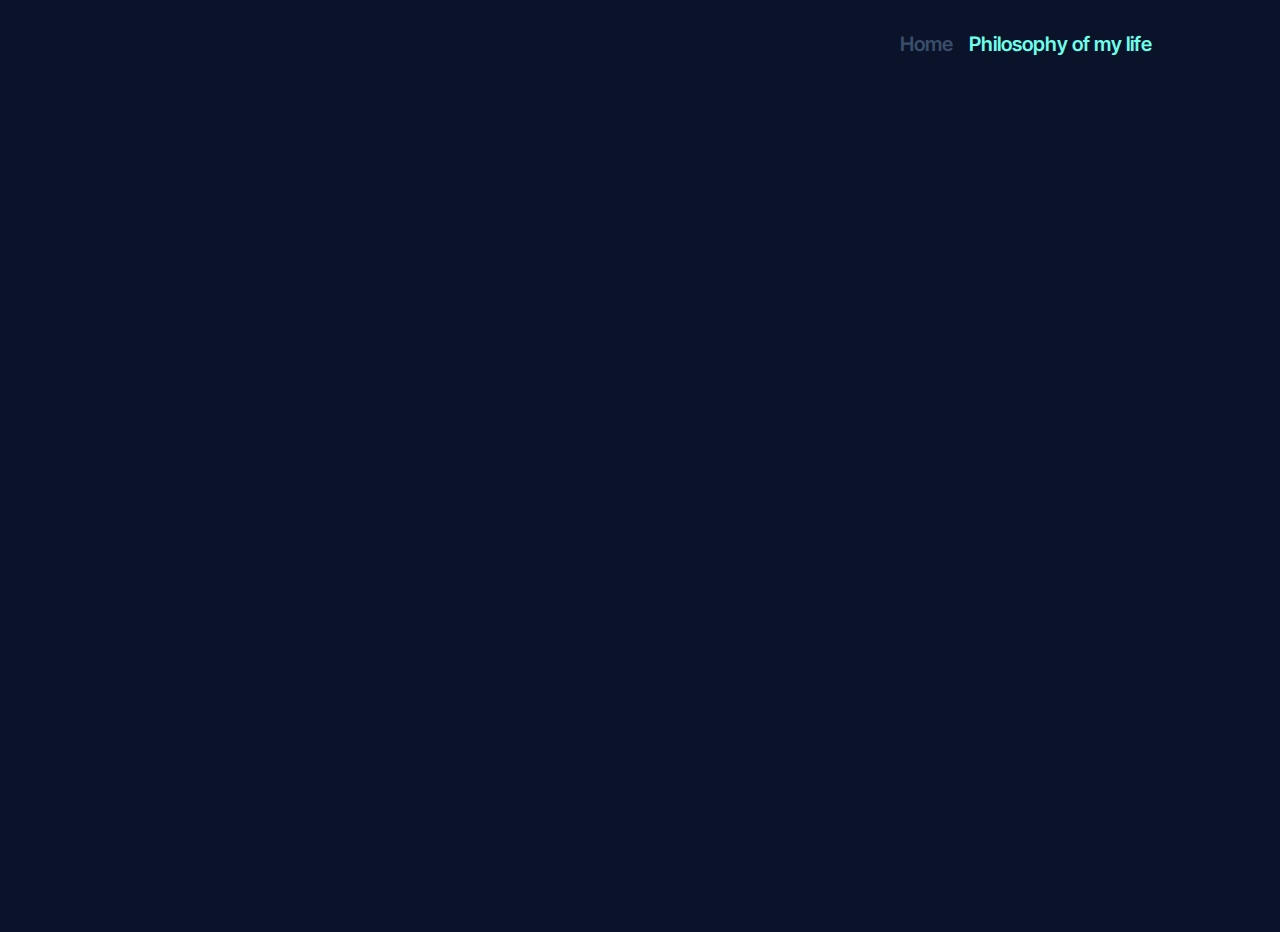
<file: page2.html>
<!DOCTYPE html>
<html lang="en">
<head>
    <meta charset="UTF-8">
    <meta http-equiv="X-UA-Compatible" content="IE=edge">
    <meta name="viewport" content="width=device-width, initial-scale=1.0">
    <title>Philosophy</title>
    <link rel="stylesheet" href="p2styles.css">
</head>
<body>
    <nav class="container ">
        <ul class="nav-bar">
            
                <a class="page-links secondary" href="index.html">Home</a></li>
                <a class="page-links " href="#">Philosophy of my life</a></li>
        
        </ul>
    </nav>
    <main class="container">
        
    </main>
</body>
</html>
</file>
<file: p2styles.css>
@import url('https://fonts.googleapis.com/css2?family=Inter+Tight:wght@400;600;700;800&display=swap');


*
{
    padding: 0;
    margin: 0;
    box-sizing: border-box;
}

body
{
    font-family: 'Inter Tight', sans-serif;
    background-color: #0B132B;
    color: #6FFFE9;
    min-height: 100vh;
}
.container
{
    width: 80%;
   margin: 0 auto;
}
a
{
    text-decoration: none;
    color:#6FFFE9
}


.nav-bar
{   
    margin: 2rem 0;
    display: flex;
    flex-direction: column;
    gap: 1rem;
    align-items: flex-end;
    justify-content: center;
}

.page-links
{
    font-size: 1.25rem;
    font-weight: 600;
}

.secondary
{
    color: #394e69;
    transition: color 0.3s ease-in-out;
}

.secondary:hover
{
    color: #6FFFE9;
}


@media (min-width:768px)
{   
    .nav-bar
    {
        flex-direction: row;
        justify-content: flex-end;
        align-items: center;

    }
}
</file>
